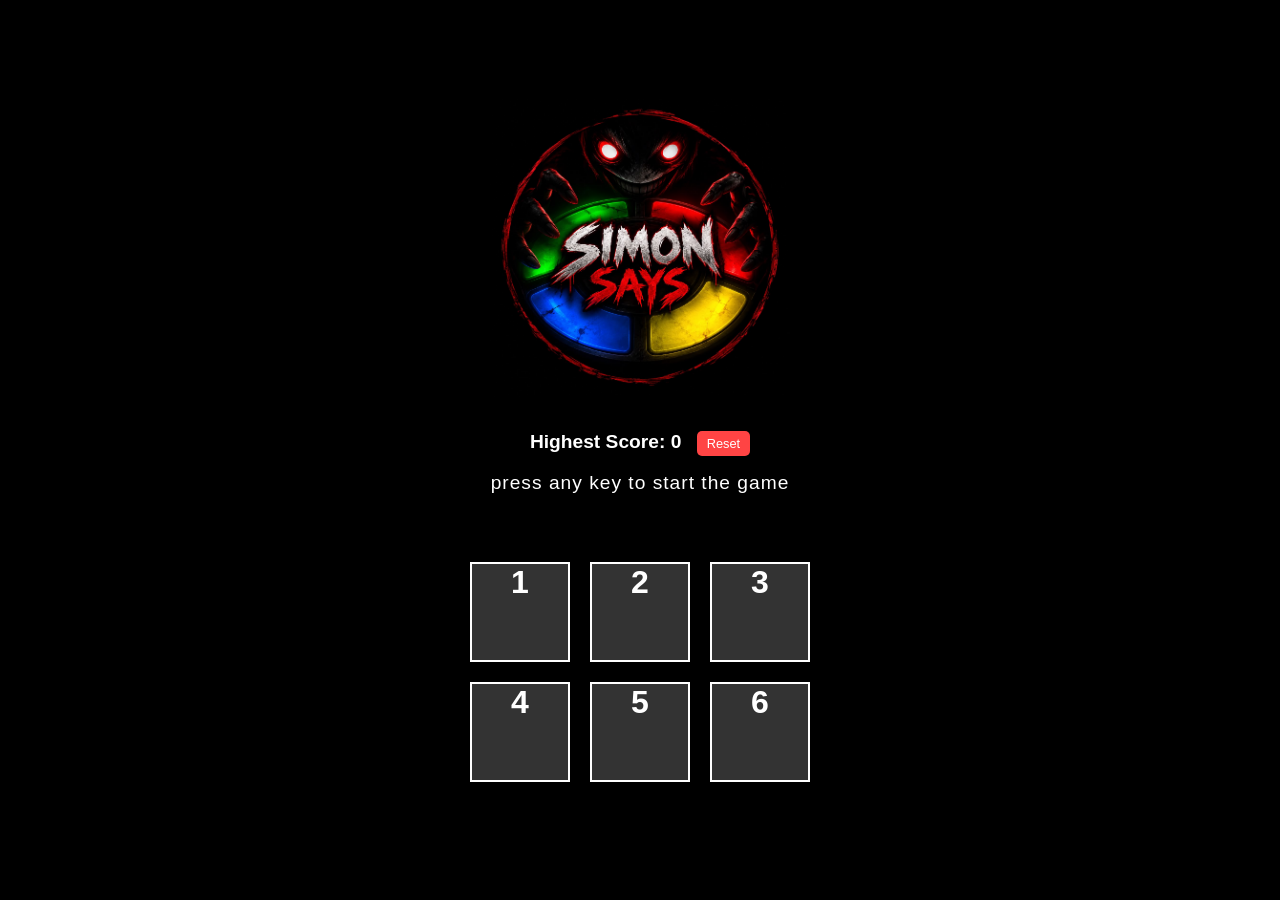
<file: index.html>
<!DOCTYPE html>
<html lang="en">
<head>
  <meta charset="UTF-8">
  <meta name="viewport" content="width=device-width, initial-scale=1.0">
  <title>SIMON SAYS GAME</title>
  <link rel="icon" type="image/png" href="images/photo.png">
  <link rel="stylesheet" href="style.css">
</head>
<body>
  <img src="images/photo.png" alt="Simon Says Logo" class="photo">
  
  <h3>Highest Score: <span id="highScore">0</span> 
  <button id="resetBtn">Reset</button></h3>
  
  <h2>press any key to start the game</h2>

  <div class="btn-container">
    <div class="btn" id="btn1">1</div>
    <div class="btn" id="btn2">2</div>
    <div class="btn" id="btn3">3</div>
    <div class="btn" id="btn4">4</div>
    <div class="btn" id="btn5">5</div>
    <div class="btn" id="btn6">6</div>
  </div>

<script src="app.js"></script>
</body>
</html>
</file>
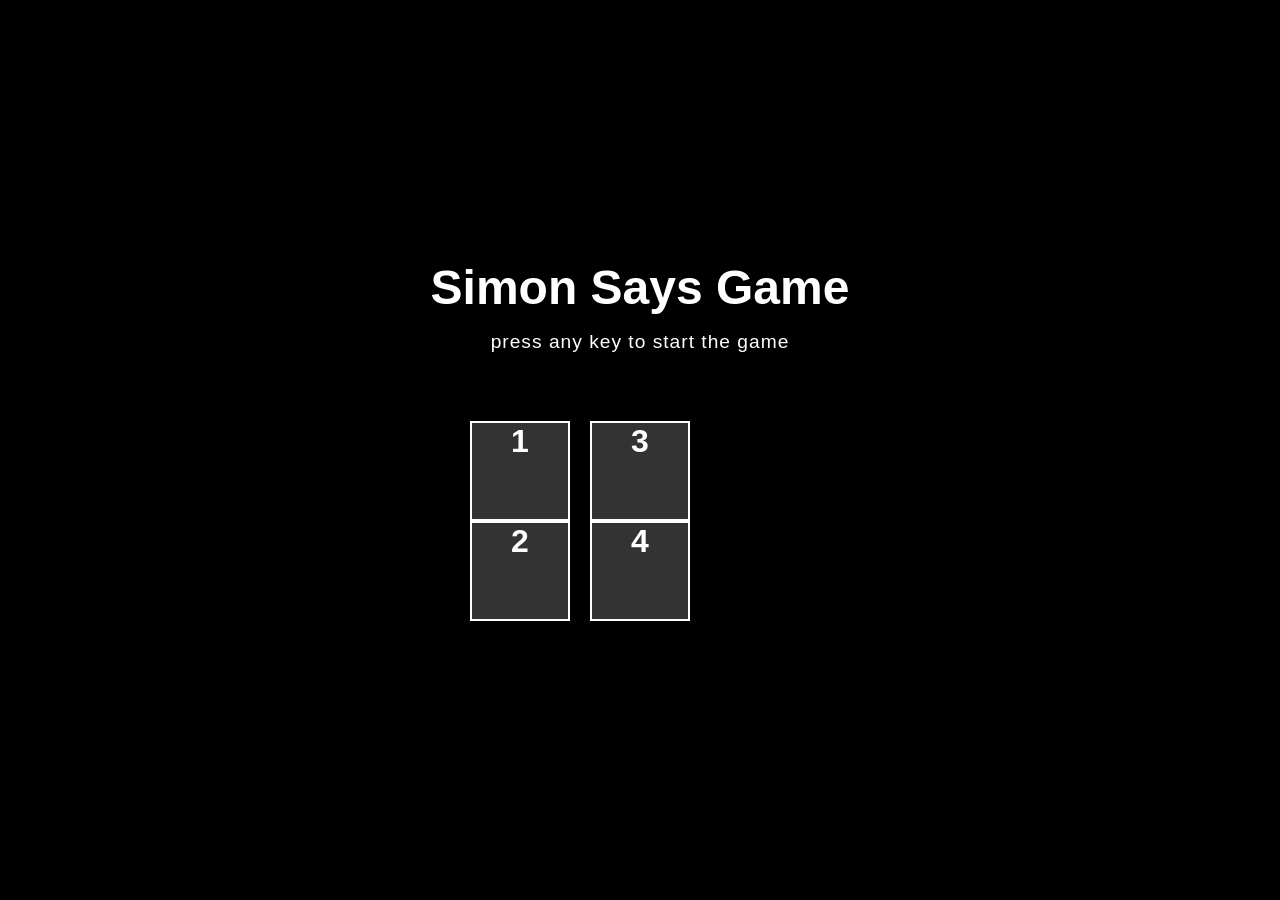
<file: index-4.html>
<!DOCTYPE html>
<html lang="en">
<head>
  <meta charset="UTF-8">
  <meta name="viewport" content="width=device-width, initial-scale=1.0">
  <title>SIMON SAYS GAME</title>
  <link rel = "stylesheet" href = "style.css">
</head>
<body>
  <h1>Simon Says Game</h1>
  <h2>press any key to start the game</h2>

  <div class="btn-container">
    <div class="line-one">
    <div class="btn yellow" type="button" id="yellow">1</div>
    <div class="btn red" type="button" id="red">2</div>
    </div>
    <div class="line-two">
    <div class="btn purple" type="button" id="purple">3</div>
    <div class="btn green" type="button" id="green">4</div> 
    </div>
  </div>

  <script src = "app.js"></script>
</body>
</html>
</file>
<file: style.css>
* {
  margin: 0;
  padding: 0;
  box-sizing: border-box;
}

body {
  text-align: center;
  background: black;
  min-height: 100vh;
  display: flex;
  flex-direction: column;
  justify-content: center;
  align-items: center;
  font-family: Arial, sans-serif;
}

h1 {
  color: white;
  font-size: 3rem;
  margin-bottom: 1rem;
  font-weight: bold;
}

h2 {
  color: white;
  font-size: 1.2rem;
  margin-bottom: 3rem;
  font-weight: 300;
  letter-spacing: 1px;
  animation: fadeIn 0.8s ease;
}

.btn-container {
  display: grid;
  grid-template-columns: repeat(3, 100px);
  gap: 20px;
  padding: 20px;
}

.btn {
  width: 100px;
  height: 100px;
  background-color: #333;
  color: white;
  font-size: 2rem;
  font-weight: bold;
  border: 2px solid white;
  cursor: pointer;
  transition: all 0.2s;
}

.btn:hover {
  background-color: #555;
}

.btn:active {
  transform: scale(0.95);
}


.flash {
  animation: buttonFlash 0.3s;
}

@keyframes buttonFlash {
  0% {
    background-color: white;
  }
  50% {
    background-color: #fff;
    color: white;
  }
  100% {
    background-color: white;
    color: white;
  }
}


.userflash {
  animation: userClick 0.25s;
}

@keyframes userClick {
  0% {
    background-color: red;
  }
  50% {
    background-color: red;
    color: red;
  }
  100% {
    background-color: red;
    color: red;
  }
}


h2 b {
  color: red;
  font-size: 1.4rem;
}

.photo {
  width: 200px;
  height: 200px;
  margin-bottom: 2rem;
  animation: slideDown 0.6s ease;
}

.photo:hover {
  transform: rotate(5deg) scale(1.05);
  transition: 0.3s;
}

.photo {
  width: 300px;
  height: 300px;
}

h3 {
  color: white;
  font-size: 1.2rem;
  margin-bottom: 1rem;
}

#highScore {
  color: white;
  font-weight: bold;
}
#resetBtn {
  background-color: #ff4444;
  color: white;
  border: none;
  padding: 5px 10px;
  cursor: pointer;
  font-size: 0.8rem;
  margin-left: 10px;
  border-radius: 5px;
}

#resetBtn:hover {
  background-color: #cc0000;
}
</file>
